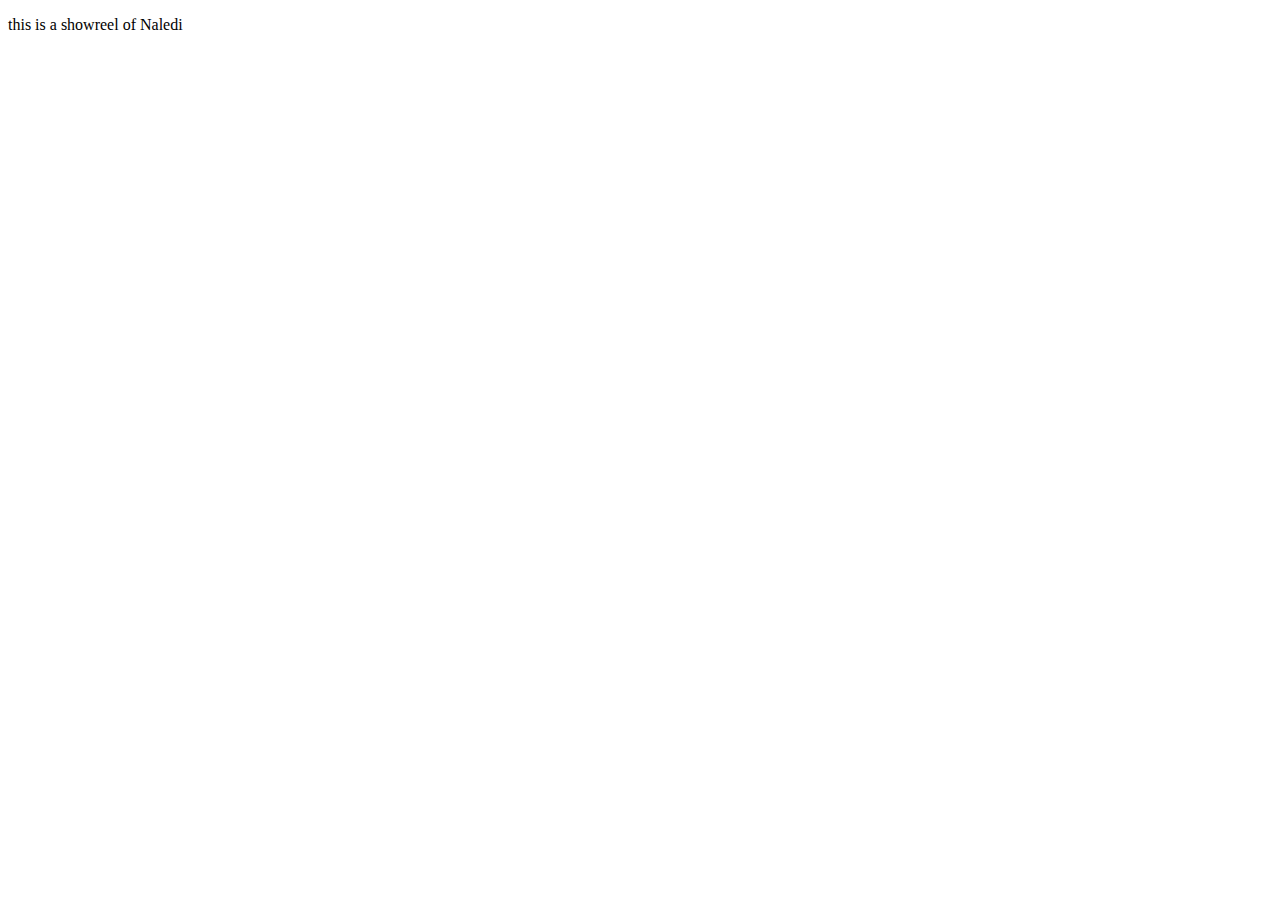
<file: showreel.html>
<!DOCTYPE html>
<html lang="en">
  <head>
    <meta charset="UTF-8" />
    <meta name="viewport" content="width=device-width, initial-scale=1.0" />
    <title>Document</title>
  </head>
  <body>
    <p>this is a showreel of Naledi</p>
    <div class="container">
      <iframe
        class="responsive-iframe"
        width="560"
        height="315"
        src="https://www.youtube.com/embed/j2gvlOUWfl4?si=awZ8ny8hIjU3hFwK&amp;start=654"
        title="YouTube video player"
        frameborder="0"
        allow="accelerometer; autoplay; clipboard-write; encrypted-media; gyroscope; picture-in-picture; web-share"
        referrerpolicy="strict-origin-when-cross-origin"
        allowfullscreen
        >India
      </iframe>
    </div>
  </body>
</html>
</file>
